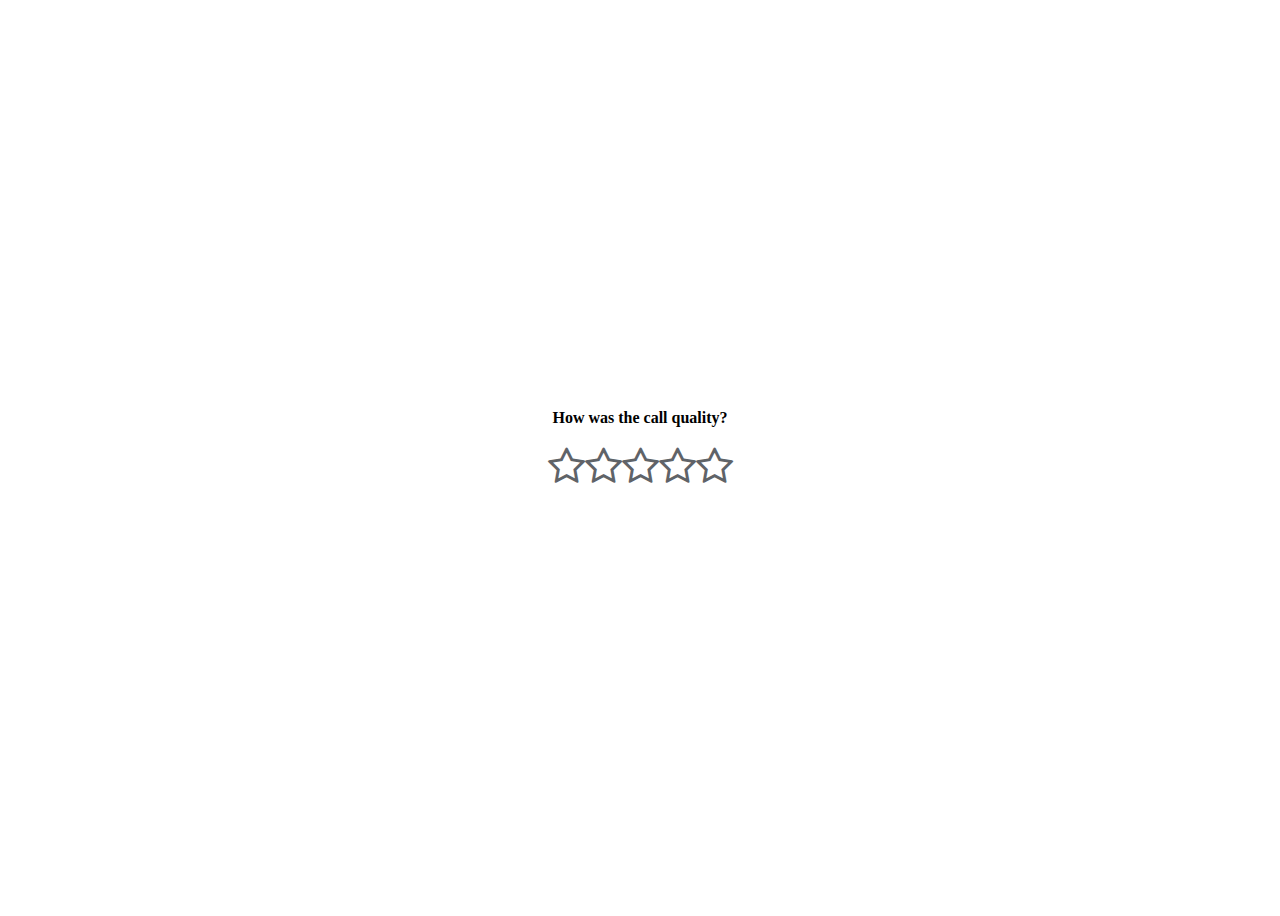
<file: Teams rating after call/index.html>
<!DOCTYPE html>
<html lang="en">

<head>
    <meta charset="UTF-8">
    <meta http-equiv="X-UA-Compatible" content="IE=edge">
    <meta name="viewport" content="width=device-width, initial-scale=1.0">
    <title>Cash Register</title>
    <link rel="stylesheet" href="https://cdnjs.cloudflare.com/ajax/libs/font-awesome/4.7.0/css/font-awesome.min.css" />
    <link rel="stylesheet" href="style.css">
</head>

<body>
    <div><b>How was the call quality?</b></div>
    <div id="star" class="star"></div>
    <div id="display-star-value"></div>
    <script src="practice.js"></script>
</body>
</html>
</file>
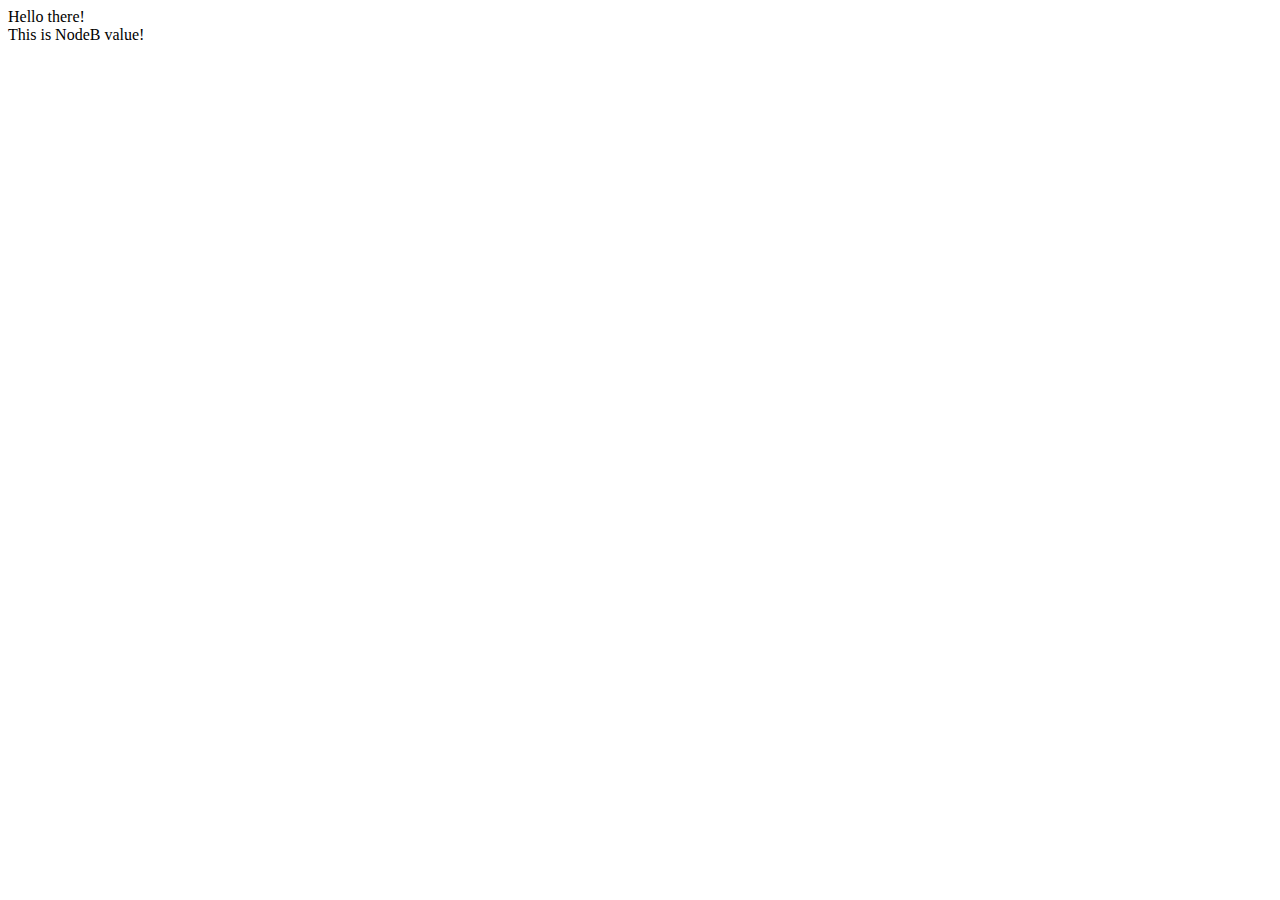
<file: Dom finder/pract.html>
<!DOCTYPE html>
<html lang="en">
<head>
    <meta charset="UTF-8">
    <meta http-equiv="X-UA-Compatible" content="IE=edge">
    <meta name="viewport" content="width=device-width, initial-scale=1.0">
    <title>Dom Finder</title>
</head>
<body>
    <div id="rootA">
        <div>
            <div>
                <div></div>
                <div>
                    <div></div>
                    <div>
                        <div id="nodeA">Hello there!</div>
                    </div>
                </div>
            </div>
        </div>
    </div>
    <div id="rootB">
        <div>
            <div>
                <div></div>
                <div>
                    <div></div>
                    <div>
                        <div>This is NodeB value!</div>
                    </div>
                </div>
            </div>
        </div>
    </div>
    <script src="./pract.js"></script>
</body>
</html>
</file>
<file: Teams rating after call/style.css>
body{
    display: flex;
    justify-content: center;
    align-items: center;
    height: 100vh;
    flex-direction: column;
}

.fa {
    font-size: 40px;
}

.fa-star-o:before {
    content: "\f006";
    color: #5f6368;
}

.fa-star:before {
    content: "\f005";
    color: rgb(0, 122, 204);
}

.star{
    margin-top: 20px;
    margin-bottom: 20px;
}

#display-star-value{
    font-weight: bold;
}
</file>
